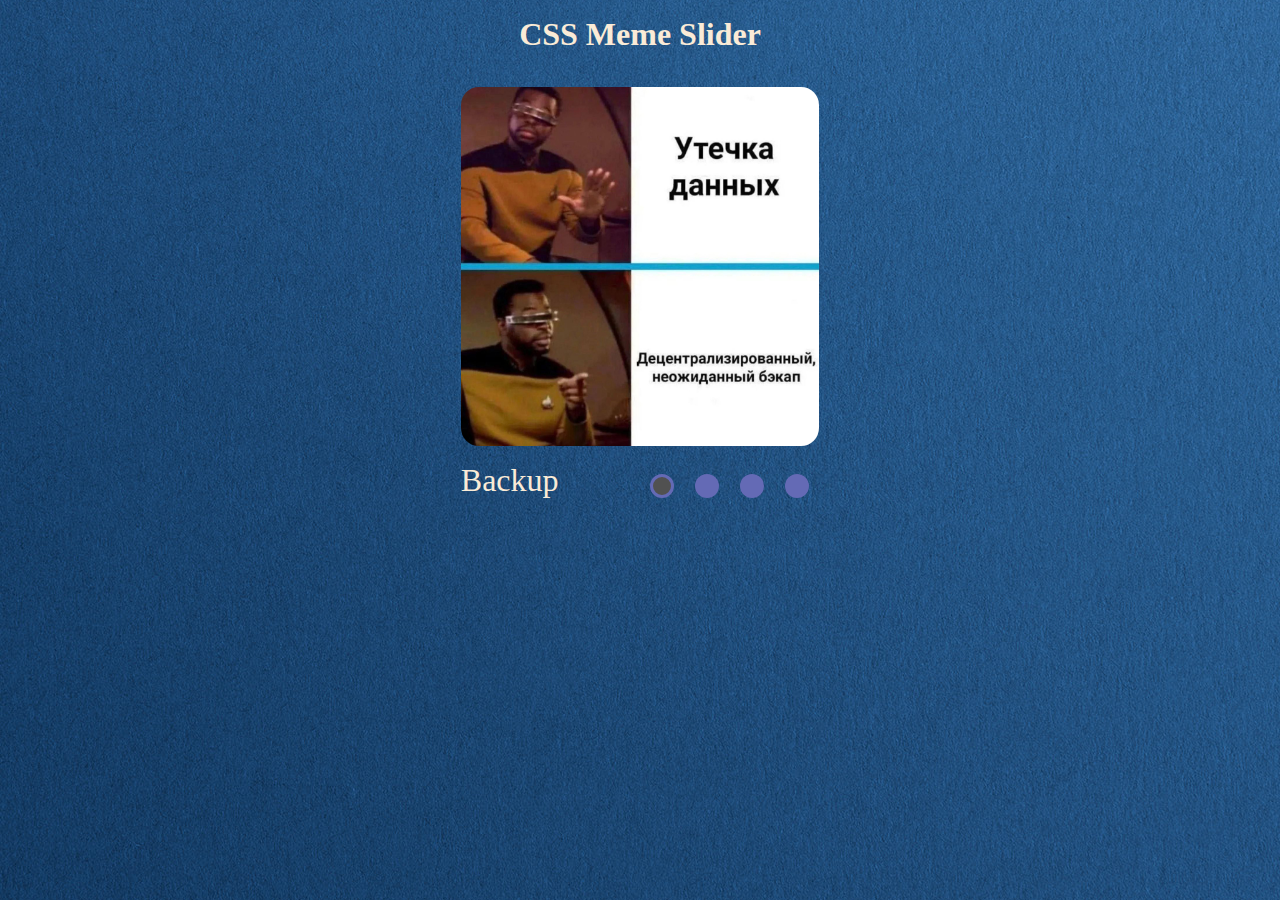
<file: cssMemeSlider/index.html>
<!DOCTYPE html>
<html lang="en">
<head>
    <meta charset="UTF-8">
    <meta name="viewport" content="width=device-width, initial-scale=1.0">
    <link rel="apple-touch-icon" sizes="180x180" href="icons/favicon/apple-touch-icon.png">
    <link rel="icon" type="image/png" sizes="32x32" href="icons/favicon/favicon-32x32.png">
    <link rel="icon" type="image/png" sizes="16x16" href="icons/favicon/favicon-16x16.png">
    <title>CSS Meme Slider</title>
    <link rel="stylesheet" href="css/style.css">
</head>
<body>
<header>
    <h1>CSS Meme Slider</h1>
</header>
<section class="slider">

    <div class="slides">
        <input type="radio" name="slide" class="hidden" id="slide1" checked>
        <input type="radio" name="slide" class="hidden" id="slide2">
        <input type="radio" name="slide" class="hidden" id="slide3">
        <input type="radio" name="slide" class="hidden" id="slide4">
        <div class="slider_wrapper">
            <div class="slider_cards">
                <div class="slider_card" >
                    <img src="images/backup.jpg" alt="Backup">
                </div>
                <div class="slider_card">
                    <img src="images/bitrix_in_docker.jpg" alt="Bitrix on container">
                </div>
                <div class="slider_card">
                    <img src="images/policy.jpg" alt="Policy privacy">
                </div>
                <div class="slider_card">
                    <img src="images/tasks_in_jira.jpg" alt="Task in jira">
                </div>
            </div>
            <div class="slider_bottom">
                <div class="slider_labels">
                    <label for="slide1"><span></span></label>
                    <label for="slide2"><span></span></label>
                    <label for="slide3"><span></span></label>
                    <label for="slide4"><span></span></label>
                </div>
                <div class="slider_description">
                    <div class="card_alt move">Backup</div>
                    <div class="card_alt move">Bitrix on container</div>
                    <div class="card_alt move">Policy privacy</div>
                    <div class="card_alt move">Task in jira</div>
                </div>
            </div>
        </div>
    </div>

</section>
</body>
</html>
</file>
<file: cssMemeSlider/css/style.css>
* {
    margin: 0;
    padding: 0;
    box-sizing: border-box;
    color: antiquewhite;
}
body{
    background: url('../images/background.jpg') center center fixed;
    max-width: 30%;
    margin: 0 auto;
    padding: 1%;
    transition: all 0.6s ease;
}
header{
    width: 100%;
    h1 {
        transition: all 0.6s ease;
        padding-top: 1%;
        font-size: 2em;
        text-align: center;
    }
}
.hidden {
    visibility: hidden;
}

.slider {
    padding-top: 1em;
    display: flex;
    flex-direction: column;
    height: 60%;
    margin: 0 auto;
}
.slides{
    height: 60%;
    overflow: hidden;
}
.slider_wrapper {
    display: flex;
    height: 80%;
    flex-direction: column;
    justify-content: space-between;
    row-gap: 1em;
}

.slider_cards{
    width: 400%;
    height: 100%;
    display: flex;
    overflow: hidden;
    transition: all .6s ease;
}
.slider_card {
    width: 25%;
    transition: all .6s ease;
}

.slider_card img {
    display: block;
    margin: 0 auto;
    max-width: 100%;
    object-fit: cover;
    border-radius: 5%;
    transition: all .6s ease;
}
.slider_bottom{
    display: flex;
    transition: all 0.6s ease;
}

.slider_labels {
    order: 2;
    width: 50%;
    display: flex;
    justify-content: flex-end;
    align-items: center;
    transition: all 0.6s ease;
}
.slider_labels > label {
    background:none;
    display: flex;
    justify-content: center;
    align-items: center;
    width: 3em;
    height: 3em;
    cursor: pointer;
    transition: all .4s ease;
}
.slider_labels > label > span{
    display: block;
    width: 1.5em;
    height: 1.5em;
    cursor: pointer;
    background-color: #646ab5;
    border-radius: 100%;
    transition: all .4s ease;
}

.slider_labels > label span:hover {
    border-color: transparent;
    opacity: 1;
    background-color: #fff;
}
.slider_description {
    order: 1;
    display: flex;
    width: 50%;
    transition: all .6s ease;
    overflow: hidden;
}

.card_alt {
    white-space: nowrap;
    width: 100%;
    flex-shrink: 0;
    font-size: 2em;
    transition: all .6s ease;
}
#slide1:checked ~ .slider_wrapper .slider_cards {
    transform: translateX(0)
}
#slide2:checked ~ .slider_wrapper .slider_cards {
    transform: translateX(-25%);
}
#slide3:checked ~ .slider_wrapper .slider_cards {
    transform: translateX(-50%);
}
#slide4:checked ~ .slider_wrapper .slider_cards {
    transform: translateX(-75%);
}

/*description*/
#slide1:checked ~ .slider_wrapper .slider_bottom .slider_description .move{
    transform: translateX(0)
}
#slide2:checked ~ .slider_wrapper .slider_bottom .slider_description .move{
    transform: translateX(-100%);
}
#slide3:checked ~ .slider_wrapper .slider_bottom .slider_description .move{
    transform: translateX(-200%);
}
#slide4:checked ~ .slider_wrapper .slider_bottom .slider_description .move{
    transform: translateX(-300%);
}

#slide1:checked ~ .slider_wrapper .slider_labels label:nth-child(1) span,
#slide2:checked ~ .slider_wrapper .slider_labels label:nth-child(2) span,
#slide3:checked ~ .slider_wrapper .slider_labels label:nth-child(3) span,
#slide4:checked ~ .slider_wrapper .slider_labels label:nth-child(4) span
{
    background-color: #515151;
    border: 0.2em solid #646ab5;
    cursor: unset;
}
#slide1:checked ~ .slider_wrapper .slider_labels label:nth-child(1) span:hover,
#slide2:checked ~ .slider_wrapper .slider_labels label:nth-child(2) span:hover,
#slide3:checked ~ .slider_wrapper .slider_labels label:nth-child(3) span:hover,
#slide4:checked ~ .slider_wrapper .slider_labels label:nth-child(4) span:hover
{
    border: 0.2em solid #fff;
}


@media (max-width: 1024px) {
    body{
        min-width: 30%;
        max-width: 50%;
    }
}

@media (max-width: 768px) {
    body{
        max-width: 65%;
    }
}
@media (max-width: 501px) {
/*for flex mobile*/
    body{
        transition: all 0.6s ease;
        max-width: unset;
        padding: 2em;
    }
    header{
        h1{
            font-size: 1.5em;
        }
    }

    .slider_card img {
        transition: all 0.6s ease;
        width: 100%;
    }
    .slider_bottom{
        flex-direction: column;
        justify-content: center;
        align-items: center;
        row-gap: 1em;
    }
    .slider_labels{
        justify-content: center;
        order: 1;
        width: unset;
    }

    .slider_labels > label {
        width: 2em;
        height: 2em;
    }
    .slider_description {
        width: 100%;
    }
}
</file>
